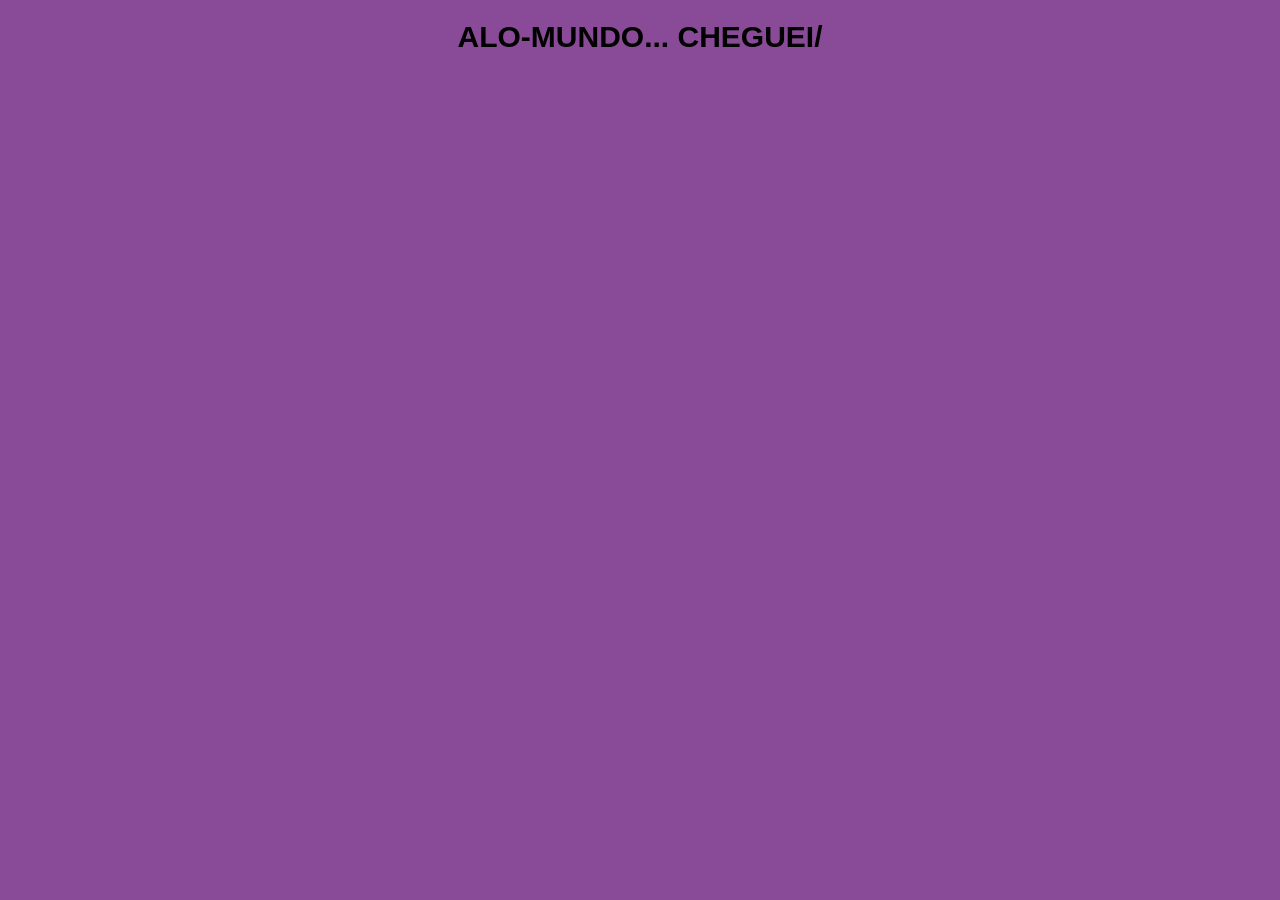
<file: portfolio.html>
<!DOCTYPE html>
<html lang="pt-br">
<head>
    <meta charset="UTF-8">
    <meta name="viewport" content="width=device-width, initial-scale=1.0">
    <title>primeira pagina</title>
    <link rel="stylesheet" href="style.css">
</head>
<body>
<h1>alo-mundo... cheguei/</h1>    
</body>
</html>
</file>
<file: style.css>
body { 
   background-color: rgba(113, 37, 130, 0.826);
   color:black;
   font-family: "lora",sans-serif;
   margin: 0px;
   margin-bottom: 100px; 
}

h1 { 
    font-size: 30px;
    text-align: center;
 }
 
 header { 
  border: solid 2px rgb black;
  font-size: 32px;
  padding: 10px;
  color: rgb(255, 168, 243);
 }

.chamada {
  background-color: rgb(135, 69, 163); /* cor escolhida */
  padding-bottom: 80px;
  padding-top: 80px;
  display: flex;
  justify-content: center;
}

.chamada-texto{ 
   margin-right: 5%;
}

h1 { 
font-size: 30px;                  /*tamanho da fonte*/
text-align: center;               /*centralizado*/
text-transform: uppercase;        /*letras maiúscula*/
}

p{ 
   font-size: 16px;
   color: rgb(18, 8, 21);
}

.categoria {
   padding-left: 20px;   
   padding-right: 20px;
   margin-top: 50px;
}

.categoria-videos {
  display: flex;
  overflow: auto;
  gap: 10px;
}

.categoria-videos img{
  opacity: 0.5;
  height: 200px;
}

.categoria-videos img:hover {
   opacity: 1.0;
   border: 1px solid rgb(218, 82, 150);
}

.categoria h2 {
   color: rgb(112, 38, 112);
}
</file>
